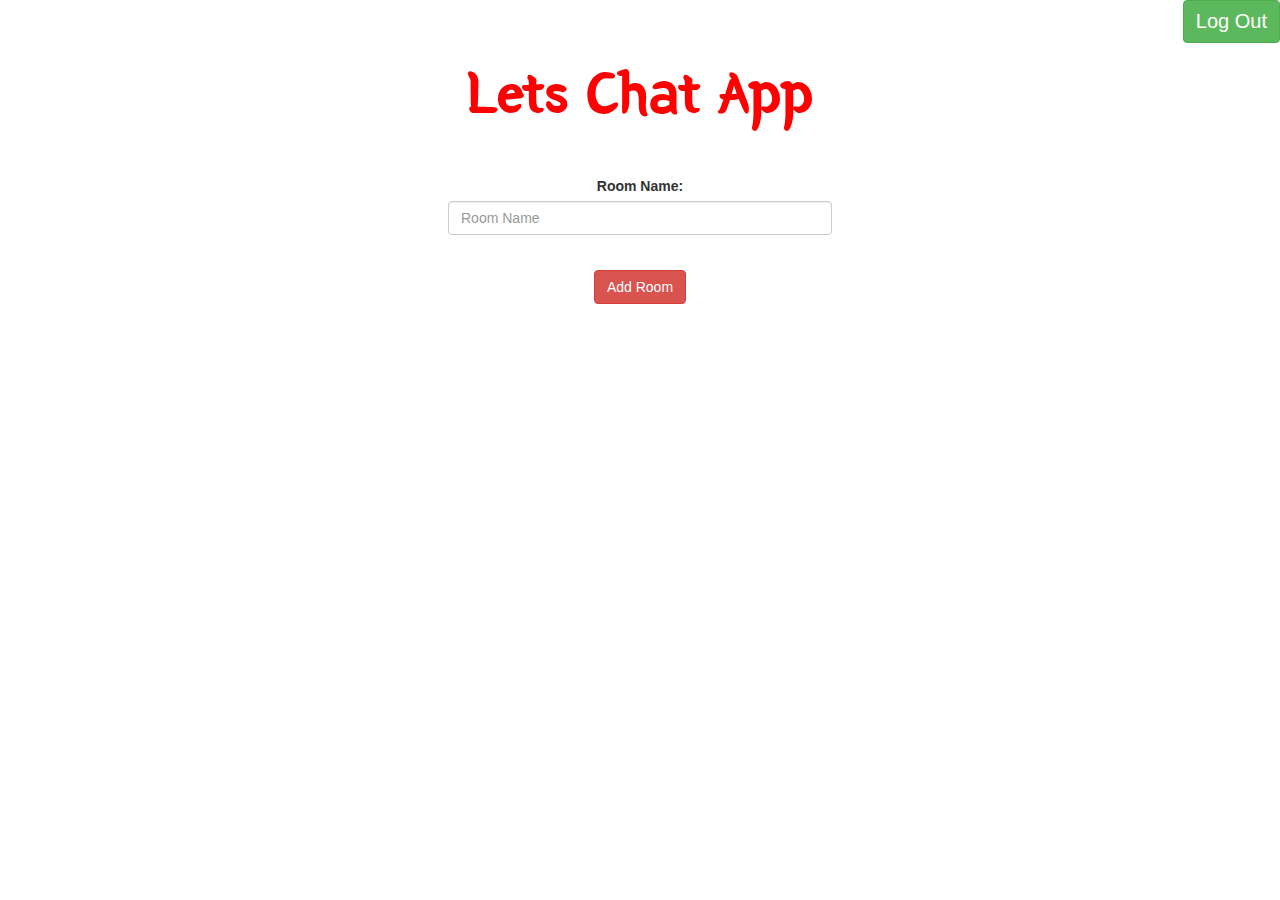
<file: kwitter_room.html>
<html>
    <head>
        <title>Kwitter Main Page</title>
        <link href="https://fonts.googleapis.com/css?family=Yeon+Sung&display=swap" rel="stylesheet"><meta name="viewport" content="width=device-width, initial-scale=1">

<link rel="stylesheet" href="https://maxcdn.bootstrapcdn.com/bootstrap/3.4.0/css/bootstrap.min.css">
<script src="https://ajax.googleapis.com/ajax/libs/jquery/3.4.1/jquery.min.js"></script>
<script src="https://maxcdn.bootstrapcdn.com/bootstrap/3.4.0/js/bootstrap.min.js"></script>

<link rel="stylesheet" type="text/css" href="kwitter.css">
<script src="kwitter_room.js"></script>
    </head>

    <body id="page2">
     <button id="logout" class="btn btn-success" onclick="logout()">Log Out</button><br><br>
     <center>
     <h1 id="heading">Lets Chat App</h1><br>
     <h3 id="welcome" class="color_white"> </h3>
     <div class="form-group">
         <label>Room Name:</label>
         <input id="input" class="form-control" placeholder="Room Name"><br>
     </div>
     <button id="addroom" class="btn btn-danger" onclick="add_room()">Add Room</button>
    </center>
    </body>
</html>
</file>
<file: kwitter.css>
html, body
{
  height: 100%;
  margin: 0;
}

body
{
background-image: url("https://static.techgrapple.com/wp-content/uploads/2016/08/Colorful-Wechat-and-whatsapp-theme-1.jpg")


}

.head ner
{
	color: white;font-family: 'Yeon Sung';font-size: 45px;letter-spacing: 10px;margin-top: 80px;
}
.header img
{
	width: 80px;margin-left: -15px;
}

.login_div
{
	background: lightblue; float: none;border-radius: 15px;
}

.logo
{
	width: 80px;margin-top: 30px;border-radius: 40px;
}

#login_button
{
	width: 80%;border-radius: 15px;
}

.room_name
{
	cursor: pointer;
	font-size: 20px;
}


#logout
{
	font-size: 20px; float: right;
}


#output
{
	padding: 10px; width:80%;background: rgba(255,255,255,0.8);border-radius: 15px;
}

.input_div_room_page
{
	width: 80%;
}

.input_div label
{
	color: white;font-size: 20px;
}


.input_div_message_page
{
	position: fixed;bottom: 0px;width: 100%;background: rgba(255,255,255,0.8);
}
.input_div_message_page label
{
	color: black;
}
.input_div_message_page #msg
{
	width: 80%;
}
.input_div_message_page button
{
	margin-top: 15px;
	width: 50%; 
}
.color_white
{
	color: white
}

.user_tick
{
	width:20px;
}
.message_h4
{
	padding-left:5px;color:grey;
}


.header{
    color: royalblue;
    font-weight: bold;
}

body{
	background-size: cover;
}


#logout{
	float: right;
}

#heading{
	font-size: 60px;
	color: red;
	font-weight: bold;
	font-family: 'Yeon Sung';
}

#input{
	width: 30%;
}

#page2{
	background-image: url("https://mir-s3-cdn-cf.behance.net/project_modules/disp/1ce52173426833.5c08f56353039.png");
	background-size: cover;
}

#output
{
	padding: 10px; width:80%;background: rgba(255,255,255,0.8);border-radius: 15px;
}

.color_white
{
	color: white
}
</file>
